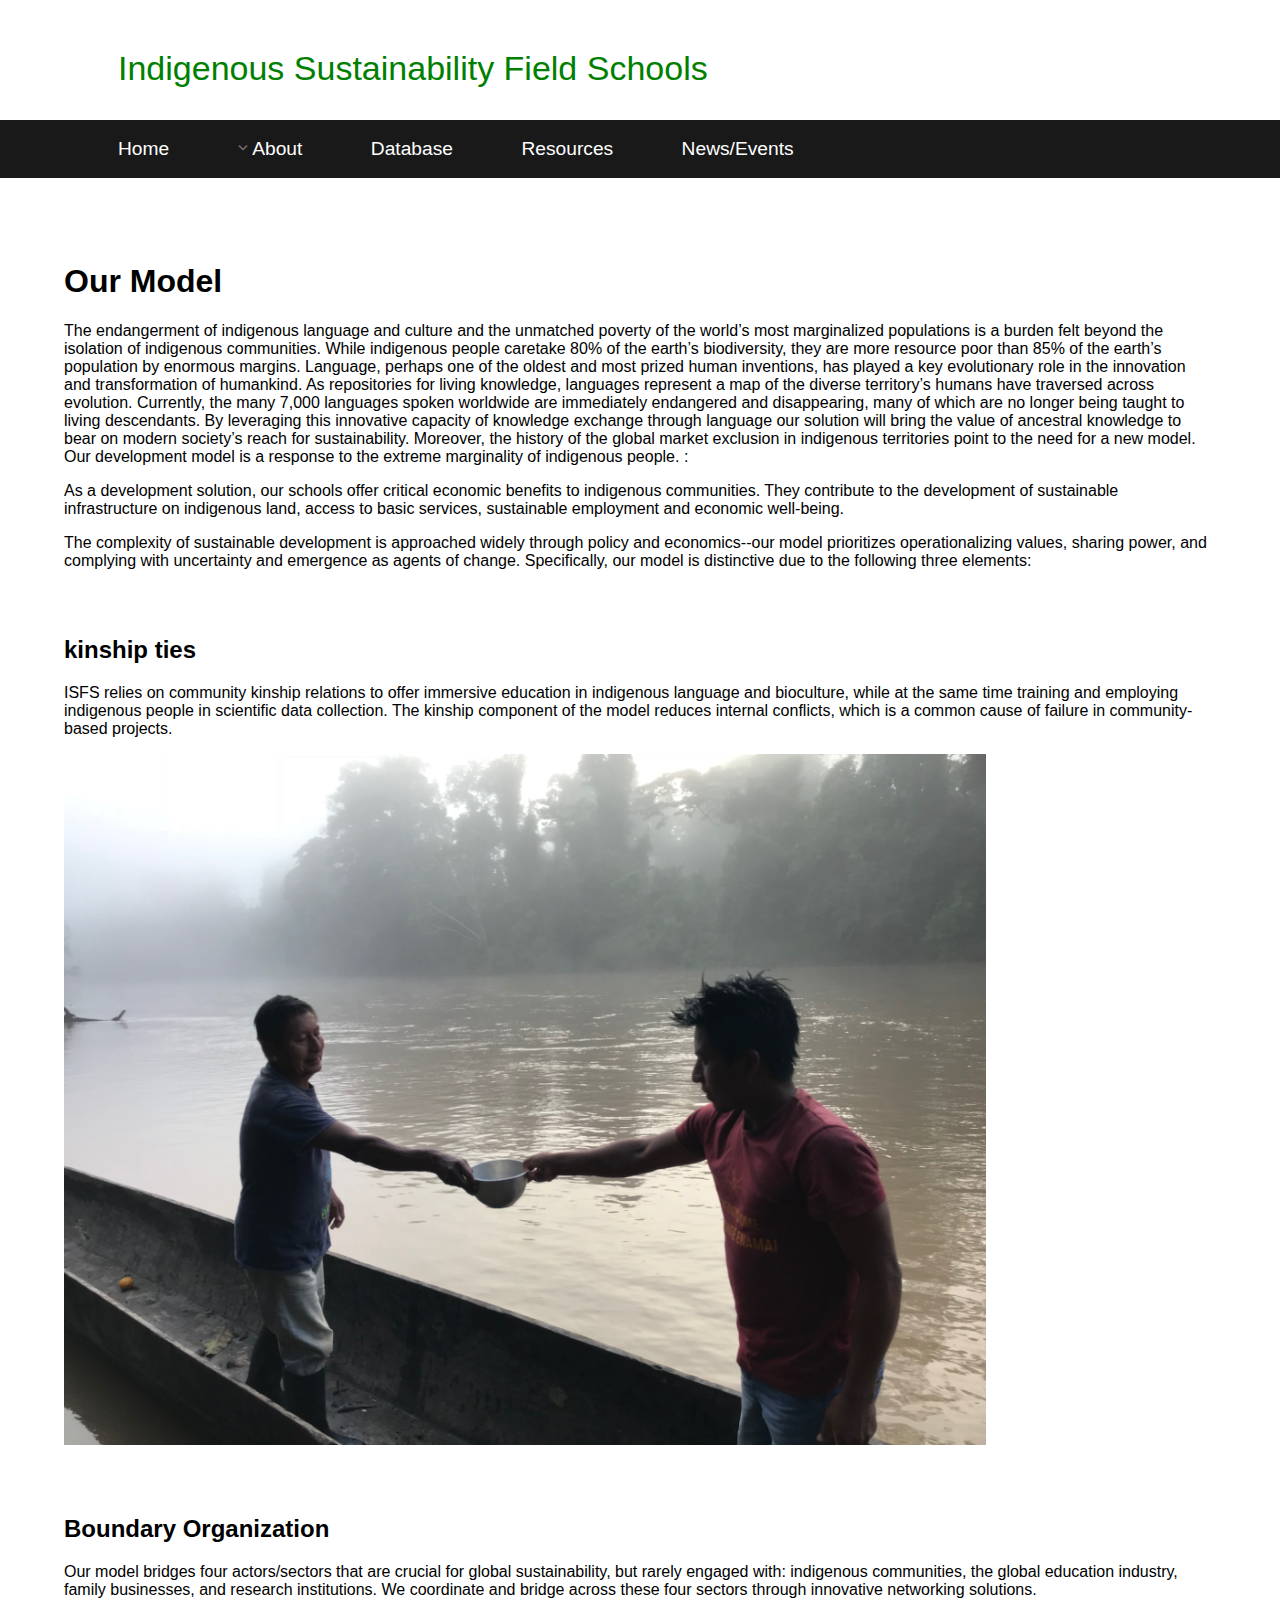
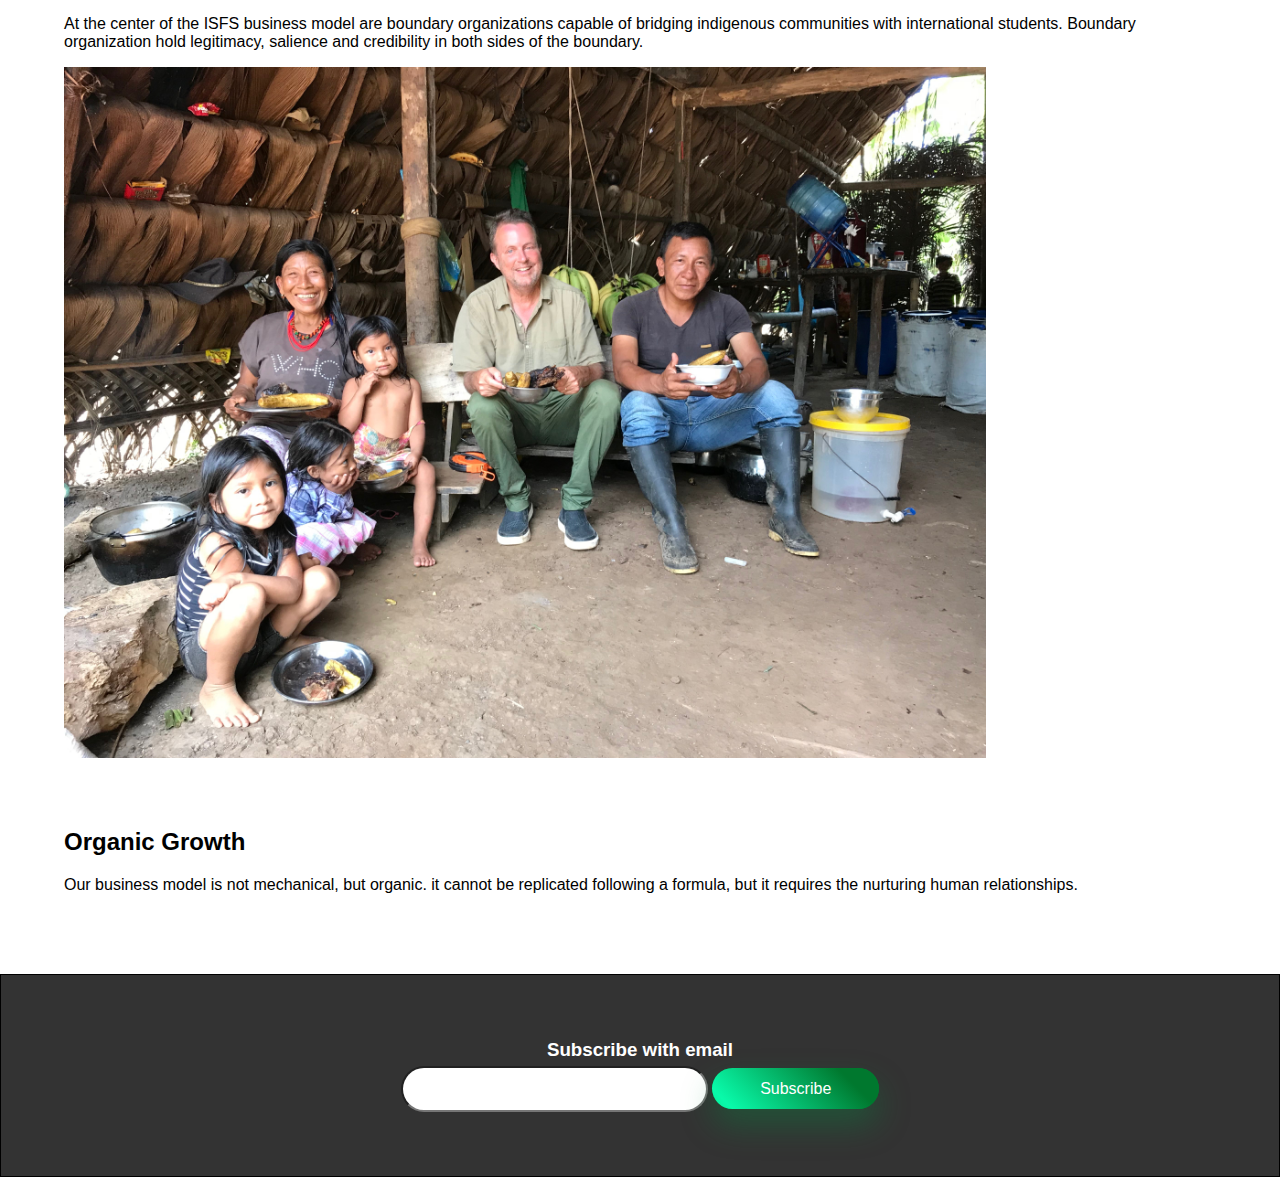
<file: pages/model.html>
<!DOCTYPE html>
<html lang="en" class="no-js">
	<head>
		<meta charset="UTF-8" />
		<meta http-equiv="X-UA-Compatible" content="IE=edge,chrome=1"> 
		<meta name="viewport" content="width=device-width, initial-scale=1.0"> 
		<title>Indigenous Sustainability Field Schools</title>
		<meta name="description" content="Blueprint: Horizontal Slide Out Menu" />
		<meta name="keywords" content="horizontal, slide out, menu, navigation, responsive, javascript, images, grid" />
		<meta name="author" content="Codrops" />
	
		<link rel="stylesheet" type="text/css" href="../css/default.css" />
		<link rel="stylesheet" type="text/css" href="../css/component.css" />
		<link rel="stylesheet" type="text/css" href="../css/style.css" />
		<link rel="stylesheet" type="text/css" href="../css/model.css" />
		<script src="../js/modernizr.custom.js"></script>
	</head>
	<body>
		<div class="container">
		
			<header class="clearfix">
				<h1>Indigenous Sustainability Field Schools</h1>
			</header>	
			<div class="main">
				<nav class="cbp-hsmenu-wrapper" id="cbp-hsmenu-wrapper">
					<div class="cbp-hsinner">
						<ul class="cbp-hsmenu">
							<li><a href="../index.html">Home</a></li>									
							<li>
								<a href="#">About</a>
								<ul class="cbp-hssubmenu">
									<li><a href="opportunity.html"><img src="../images/river.jpeg" alt="img01"/><span>The Opportunity</span></a></li>
									<li><a href="vision.html"><img src="../images/light.jpg" alt="img02"/><span>Vision</span></a></li>
									<li><a href="story.html"><img src="../images/131.png" alt="img03"/><span>Our Story</span></a></li>
									<li><a href="model.html"><img src="../images/tree2.jpg" alt="img04"/><span>Our Model</span></a></li>
									<li><a href="team.html"><img src="../images/rocket.jpg" alt="img05"/><span>Team and Partners</span></a></li>
									
								</ul>
							</li>
							<li><a href="database.html">Database </a></li>
							<li><a href="resources.html">Resources</a></li>
							<li><a href="events.html">News/Events</a></li>
							
						</ul>
					</div>
				</nav>
			</div>
		</div>
		<script src="../js/cbpHorizontalSlideOutMenu.min.js"></script>
		<script>
			var menu = new cbpHorizontalSlideOutMenu( document.getElementById( 'cbp-hsmenu-wrapper' ) );
		</script>
		<div class="page-body">
			<div class="model-body">
					<h1>Our Model</h1>
					<p>The endangerment of indigenous language and culture and the unmatched poverty of the world’s most marginalized populations is a burden felt beyond the isolation of indigenous communities. While indigenous people caretake 80% of the earth’s biodiversity, they are more resource poor than 85% of the earth’s population by enormous margins. Language, perhaps one of the oldest and most prized human inventions, has played a key evolutionary role in the innovation and transformation of humankind. As repositories for living knowledge, languages represent a map of the diverse territory’s humans have traversed across evolution. Currently, the many 7,000 languages spoken worldwide are immediately endangered and disappearing, many of which are no longer being taught to living descendants. By leveraging this innovative capacity of knowledge exchange through language our solution will bring the value of ancestral knowledge to bear on modern society’s reach for sustainability. Moreover, the history of the global market exclusion in indigenous territories point to the need for a new model. Our development model is a response to the extreme marginality of indigenous people. 

: 
		</p>
				
				<p>
					As a development solution, our schools offer critical economic benefits to indigenous communities. They contribute to the development of sustainable infrastructure on indigenous land, access to basic services, sustainable employment and economic well-being.  

				</p>	
				<p>The complexity of sustainable development is approached widely through policy and economics--our model prioritizes operationalizing values, sharing power, and complying with uncertainty and emergence as agents of change. Specifically, our model is distinctive due to the following three elements: 

				</p>
					
			<h2>kinship ties 
		</h2>
		<p>ISFS relies on community kinship relations to offer immersive education in indigenous language and
		bioculture, while at the same time training and employing indigenous people in scientific data collection. The kinship component of the model reduces internal conflicts, which is a common cause of failure in community-based projects.
		</p>
		<img src="../images/IMG_1.jpeg">
		<h2>Boundary Organization</h2>
		<p>Our model bridges four actors/sectors that are crucial for global sustainability, but rarely engaged with: indigenous communities, the global education industry, family businesses, and research institutions. We coordinate and bridge across these four sectors through innovative networking solutions.
		</p>
		<p>At the center of the ISFS business model are boundary organizations capable of bridging indigenous communities with international students. Boundary organization hold legitimacy, salience and credibility in both sides of the boundary.
		
		</p>
		<img src="../images/IMG_2.jpeg">
		<h2>Organic Growth</h2>
		<p>Our business model is not mechanical, but organic. it cannot be replicated following a formula, but it requires the nurturing human relationships.
		</p>
			</div>
			
		</div>
		<footer>	<div>
				<h3>Subscribe with email</h3>
				<input/>
				<a id="button" href="#">Subscribe</a>
			</div>
			

		</footer>
	</body>
</html>
</file>
<file: css/default.css>
/* General Blueprint Style */
@import url(http://fonts.googleapis.com/css?family=Lato:300,400,700);
@font-face {
	font-family: 'bpicons';
	src:url('../fonts/bpicons/bpicons.eot');
	src:url('../fonts/bpicons/bpicons.eot?#iefix') format('embedded-opentype'),
		url('../fonts/bpicons/bpicons.woff') format('woff'),
		url('../fonts/bpicons/bpicons.ttf') format('truetype'),
		url('../fonts/bpicons/bpicons.svg#bpicons') format('svg');
	font-weight: normal;
	font-style: normal;
} /* Made with http://icomoon.io/ */

*, *:after, *:before { -webkit-box-sizing: border-box; -moz-box-sizing: border-box; box-sizing: border-box; }
body, html { font-size: 100%; padding: 0; margin: 0;}

/* Clearfix hack by Nicolas Gallagher: http://nicolasgallagher.com/micro-clearfix-hack/ */
.clearfix:before, .clearfix:after { content: " "; display: table; }
.clearfix:after { clear: both; }

body {
    font-family: 'Lato', Calibri, Arial, sans-serif;
    color: #000;
    font-weight: 400;
    min-height: 900px;
    margin:0px;
}

a {
	color: #f0f0f0;
	text-decoration: none;
}

a:hover {
	color: #000;
}

.container > header {
	width: 90%;
	max-width: 69em;
	margin: 0 auto;
	padding: 2.875em 1.875em 1.875em;
}

.container > header h1 {
	font-size: 2.125em;
	line-height: 1.3;
	margin: 0 0 0 0;
	float: left;
	font-weight: 400;
}

.container > header > span {
	display: block;
	position: relative;
	z-index: 9999;
	font-weight: 700;
	text-transform: uppercase;
	letter-spacing: 0.5em;
	padding: 0 0 0.6em 0.1em;
}

.container > header > span span:after {
	width: 30px;
	height: 30px;
	left: -12px;
	font-size: 50%;
	top: -8px;
	font-size: 75%;
	position: relative;
}

.container > header > span span:hover:before {
	content: attr(data-content);
	text-transform: none;
	text-indent: 0;
	letter-spacing: 0;
	font-weight: 300;
	font-size: 110%;
	padding: 0.8em 1em;
	line-height: 1.2;
	text-align: left;
	left: auto;
	margin-left: 4px;
	position: absolute;
	color: #fff;
	background: rgba(0, 0, 0, 0.9);
}

.container > header nav {
	float: right;
	text-align: center;
}

.container > header nav a {
	display: inline-block;
	position: relative;
	text-align: left;
	width: 2.5em;
	height: 2.5em;
	background: #fff;
	border-radius: 50%;
	margin: 0 0.1em;
	border: 4px solid #000;
}

.container > header nav a > span {
	display: none;
}

.container > header nav a:hover:before {
	content: attr(data-info);
	color: #47a3da;
	position: absolute;
	width: 600%;
	top: 120%;
	text-align: right;
	right: 0;
	pointer-events: none;
}

.container > header nav a:hover {
	background: rgba(0, 0, 0, 0.9);
}

.bp-icon:after {
	font-family: 'bpicons';
	speak: none;
	font-style: normal;
	font-weight: normal;
	font-variant: normal;
	text-transform: none;
	text-align: center;
	color: #47a3da;
	-webkit-font-smoothing: antialiased;
}

.container > header nav .bp-icon:after {
	position: absolute;
	top: 0;
	left: 0;
	width: 100%;
	height: 100%;
	line-height: 2;
	text-indent: 0;
}

.container > header nav a:hover:after {
	color: #fff;
}

.bp-icon-next:after {
	content: "\e000";
}
.bp-icon-drop:after {
	content: "\e001";
}
.bp-icon-archive:after {
	content: "\e002";
}
.bp-icon-about:after {
	content: "\e003";
}
.bp-icon-prev:after {
	content: "\e004";
}

@media screen and (max-width: 55em) {

	.container > header h1,
	.container > header nav {
		float: none;
	}

	.container > header > span,
	.container > header h1 {
		text-align: center;
	}

	.container > header nav {
		margin: 0 auto;
	}

	.container > header > span {
		text-indent: 30px;
	}
}
</file>
<file: css/component.css>
@font-face {
	font-family: 'bpmenu';
	src:url('../fonts/bpmenu/bpmenu.eot');
	src:url('../fonts/bpmenu/bpmenu.eot?#iefix') format('embedded-opentype'),
		url('../fonts/bpmenu/bpmenu.woff') format('woff'),
		url('../fonts/bpmenu/bpmenu.ttf') format('truetype'),
		url('../fonts/bpmenu/bpmenu.svg#bpmenu') format('svg');
	font-weight: normal;
	font-style: normal;
}

/* Main menu wrapper */
.cbp-hsmenu-wrapper {
	position: relative;
}

/* Common style for all lists */
.cbp-hsmenu-wrapper ul {
	list-style: none;
	padding: 0;
	margin: 0 auto;
}

/* 100% width bar for menu */
.cbp-hsinner {
	background: rgba(0, 0, 0, 0.9);
	position: relative;
	z-index: 100;
}

/* Main menu style */
.cbp-hsmenu-wrapper .cbp-hsmenu {
	width: 90%;
	max-width: 69em;
	margin: 0 auto;
	padding: 0 1.875em;
}

.cbp-hsmenu > li {
	margin-left: 4em;
	display: inline-block;
}

.cbp-hsmenu > li:first-child {
	margin-left: 0;
}

/* Main menu link style */
.cbp-hsmenu > li > a {
	color: #fff;
	font-size: 1.2em;
	line-height: 3em;
	display: inline-block;
	position: relative;
	z-index: 10000;
	outline: none;
}

.no-touch .cbp-hsmenu > li > a:hover,
.no-touch .cbp-hsmenu > li > a:focus,
.cbp-hsmenu > li.cbp-hsitem-open > a {
	color: green;
}

/* Add an arrow to the main menu link if it has a submenu (not the only child) */
.cbp-hsmenu > li > a:not(:only-child):before {
	display: inline-block;
	font-family: 'bpmenu';
	speak: none;
	font-style: normal;
	font-weight: normal;
	font-variant: normal;
	text-transform: none;
	line-height: 1;
	-webkit-font-smoothing: antialiased;
	content: "\f107";
	font-size: 80%;
	margin-right: 0.3em;
	opacity: 0.4;
	vertical-align: middle;
}

.cbp-hsmenu > li.cbp-hsitem-open > a:not(:only-child):before {
	content: "\f106";
}

/* Add a triangle to currently open menu item link */
.cbp-hsmenu > li.cbp-hsitem-open > a:after {
	top: 100%;
	border: solid transparent;
	content: " ";
	height: 0;
	width: 0;
	position: absolute;
	pointer-events: none;
	border-color: transparent;
	border-top-color: #000;
	border-width: 10px;
	left: 50%;
	margin-left: -10px;
}

/* Submenu style */
.cbp-hssubmenu {
	position: absolute;
	left: 0;
	top: 100%;
	width: 100%;
	z-index: 0;
	text-align: center; /* for aligning the sub items */
	visibility: hidden;
}

.cbp-hssubmenu:before, 
.cbp-hssubmenu:after { 
	content: " "; 
	display: table; 
}
.cbp-hssubmenu:after { 
	clear: both; 
}

/* Let's allow 6 item in a row */
.cbp-hssubmenu > li {
	width: 16.2%;
	display: inline-block;
	vertical-align: top;
	box-shadow: -28px 0 0 -27px #ddd, 0 -28px 0 -27px #ddd;
	opacity: 0;
	-webkit-transition: opacity 0.1s 0s;
	-moz-transition: opacity 0.1s 0s;
	transition: opacity 0.1s 0s;
}

/* First 6 items don't have upper box shadow */
.cbp-hssubmenu > li:nth-child(-n+6) {
	box-shadow: -28px 0 0 -27px #ddd;
} 

/* Every 7th item does not have a left box shadow */
.cbp-hssubmenu > li:nth-child(6n+1) {
	box-shadow:  0 -28px 0 -27px #ddd;
}

/* The first one does not have any box shadow */
.cbp-hssubmenu > li:first-child {
	box-shadow: none;
}

.cbp-hssubmenu > li a {
	display: block;
	text-align: center;
	color: #000;
	outline: none;
	padding: 2em 1em 1em 1em;
}

.no-touch .cbp-hssubmenu > li a:hover,
.no-touch .cbp-hssubmenu > li a:focus {
	color: #888;
}

.cbp-hssubmenu > li a img {
	border: none;
	outline: none;
	display: inline-block;
	margin: 0;
	max-width: 100%;
	-webkit-transition: opacity 0.2s;
	-moz-transition: opacity 0.2s;
	transition: opacity 0.2s;
}

.no-touch .cbp-hssubmenu > li a:hover img {
	opacity: 0.5;
}

.cbp-hssubmenu > li a span {
	display: block;
	min-height: 3em;
	margin-top: 0.4em;
}

.cbp-hsmenu > li.cbp-hsitem-open .cbp-hssubmenu {
	z-index: 1000;
	visibility: visible;
}

.cbp-hsmenu > li.cbp-hsitem-open .cbp-hssubmenu > li {
	opacity: 1;
	-webkit-transition: opacity 0.5s 0.1s;
	-moz-transition: opacity 0.5s 0.1s;
	transition: opacity 0.5s 0.1s;
}

/* Helper div for animating the background */
.cbp-hsmenubg {
	background: #f7f7f7;
	position: absolute;
	width: 100%;
	top: 100%;
	left: 0;
	z-index: 0;
	height: 0px;
}

.no-touch .cbp-hsmenubg {
	-webkit-transition: height 0.3s;
	-moz-transition: height 0.3s;
	transition: height 0.3s;
}

@media screen and (max-width: 65em){
	.cbp-hsmenu-wrapper {
		font-size: 80%;
	}
}

@media screen and (max-width: 51.4375em){
	.cbp-hsmenu-wrapper {
		font-size: 100%;
	}

	.cbp-hsmenu-wrapper .cbp-hsmenu {
		padding: 0;
		max-width: none;
		width: 100%;
	}

	.cbp-hsmenu > li {
		border-top: 1px solid rgba(255,255,255,0.5);
		text-align: center;
		margin: 0 auto;
		display: block;
	}

	.cbp-hsmenu > li:first-child {
		border-top: none;
	}

	.cbp-hsmenu > li > a {
		display: block;
	}

	.cbp-hsmenu > li > a:not(:only-child):before {
		line-height: 1.8;
		right: 0;
		position: absolute;
		font-size: 200%;
	}

	.cbp-hsmenubg {
		display: none;
	}

	.cbp-hssubmenu {
		background: #f7f7f7;
		position: relative;
		overflow: hidden;
		height: 0;
	}

	.cbp-hsmenu > li.cbp-hsitem-open .cbp-hssubmenu {
		height: auto;
	}

	/* Let's only allow 3 item in a row now */
	.cbp-hssubmenu > li {
		width: 30%;
	}

	/* Reset box shadows for the 6 items in row case */
	.cbp-hssubmenu > li:nth-child(-n+6),
	.cbp-hssubmenu > li:nth-child(6n+1) {
		box-shadow: -28px 0 0 -27px #ddd, 0 -28px 0 -27px #ddd;
	}

	/* First 4 items don't have upper box shadow */
	.cbp-hssubmenu > li:nth-child(-n+3) {
		box-shadow: -28px 0 0 -27px #ddd;
	} 

	/* Every 5th item does not have a left box shadow */
	.cbp-hssubmenu > li:nth-child(3n+1) {
		box-shadow:  0 -28px 0 -27px #ddd;
	}

}

@media screen and (max-width: 25em){
	/* Let's only allow 1 item in a row now */
	.cbp-hssubmenu > li {
		width: 100%;
		display: block;
	}

	.cbp-hsmenu-wrapper .cbp-hssubmenu > li {
		box-shadow: 0 1px #cecece;
		text-align: left;
	}

	.cbp-hssubmenu > li a {
		text-align: left;
		line-height: 50px;
		padding: 0.4em 1em;
	}

	.cbp-hssubmenu > li a img {
		float: left;
		max-height: 50px;
	}

	.cbp-hssubmenu > li a span {
		min-height: 0;
		margin: 0;
	}
}
</file>
<file: css/style.css>
@keyframes fading{0%{opacity:0}50%{opacity:1}100%{opacity:0}}
@import url('https://fonts.googleapis.com/css?family=Montserrat:300');
@import url('https://fonts.googleapis.com/css?family=Montserrat:300|Quicksand');
@import url('https://fonts.googleapis.com/css?family=Nunito:200,300,400,600,700');
body{
	font-family: 'Quicksand', sans-serif;
}
footer{
	
 
  /* height = body margin-bottom */
 
  width: 100%;
  margin:0px;
	padding:5%;
	border: 1px solid #000;
	background: #333;
	color:#fff;

	text-align: center;
}

.page-body{
	height: 100%;
	
}

img{
	width: 80%;
	height: 10%;
}

header{
	color:green;
}
.landing h1{
	margin: 0;
}
.landing{
	padding:5%;
	margin:0px;
	/* padding:50%; */
	text-align: center;
	vertical-align: 50%;
	height:100vh;
	
	background-image: url(../images/DSC_0104.JPG);
	background-size: cover;
	color:white;
	font-size: 20pt;
}
.landing-text{
	
	/* padding:50%; */
	
	padding:5%;
	border-top:1px solid rgba(0,0,0,0.3);
	

	
	
}

.carousel{

	text-align: center;
	
	display: block;
	height:80%;
	width: 100%;
}
.carousel img{
	animation:fading 10s infinite;
	height: 100%;
	width: 80%;
	-webkit-box-shadow: 0 0 5px #c9c9c9;
    box-shadow: 0 0 5px #c9c9c9;

}
.home-data{
	padding:5%;
}

h2{
	padding-top: 4%;
	
}

footer h3{
	margin:0px;
	margin-bottom:5px;
}


input{
	background-position: 100% 0;
	background-size: 200% 200%;
	border-radius: 50px;
	padding: 12px 48px;
	font-size: 16px;
  font-weight: 200;
	text-decoration: none;
	
  
}
#button {
  background-color: #00782e;
  background-image: linear-gradient(45deg, #045702 0%, #09faaa 55%, #00782e 90%);
  background-position: 100% 0;
  background-size: 200% 200%;
  color: white;
  border-radius: 50px;
  padding: 12px 48px;
  font-family: 'Nunito', sans-serif;
  font-size: 16px;
  font-weight: 200;
  text-decoration: none;
  box-shadow: 0 16px 32px 0 rgba(3, 143, 66, 0.35);
  transition: all 0.5s ease;
}

#button:hover {
  box-shadow: 0 0px 0px 0 rgba(1, 252, 42, 0);
  background-position: 0 0;
}
</file>
<file: css/model.css>
.model-body{
    padding:5%;
}
</file>
